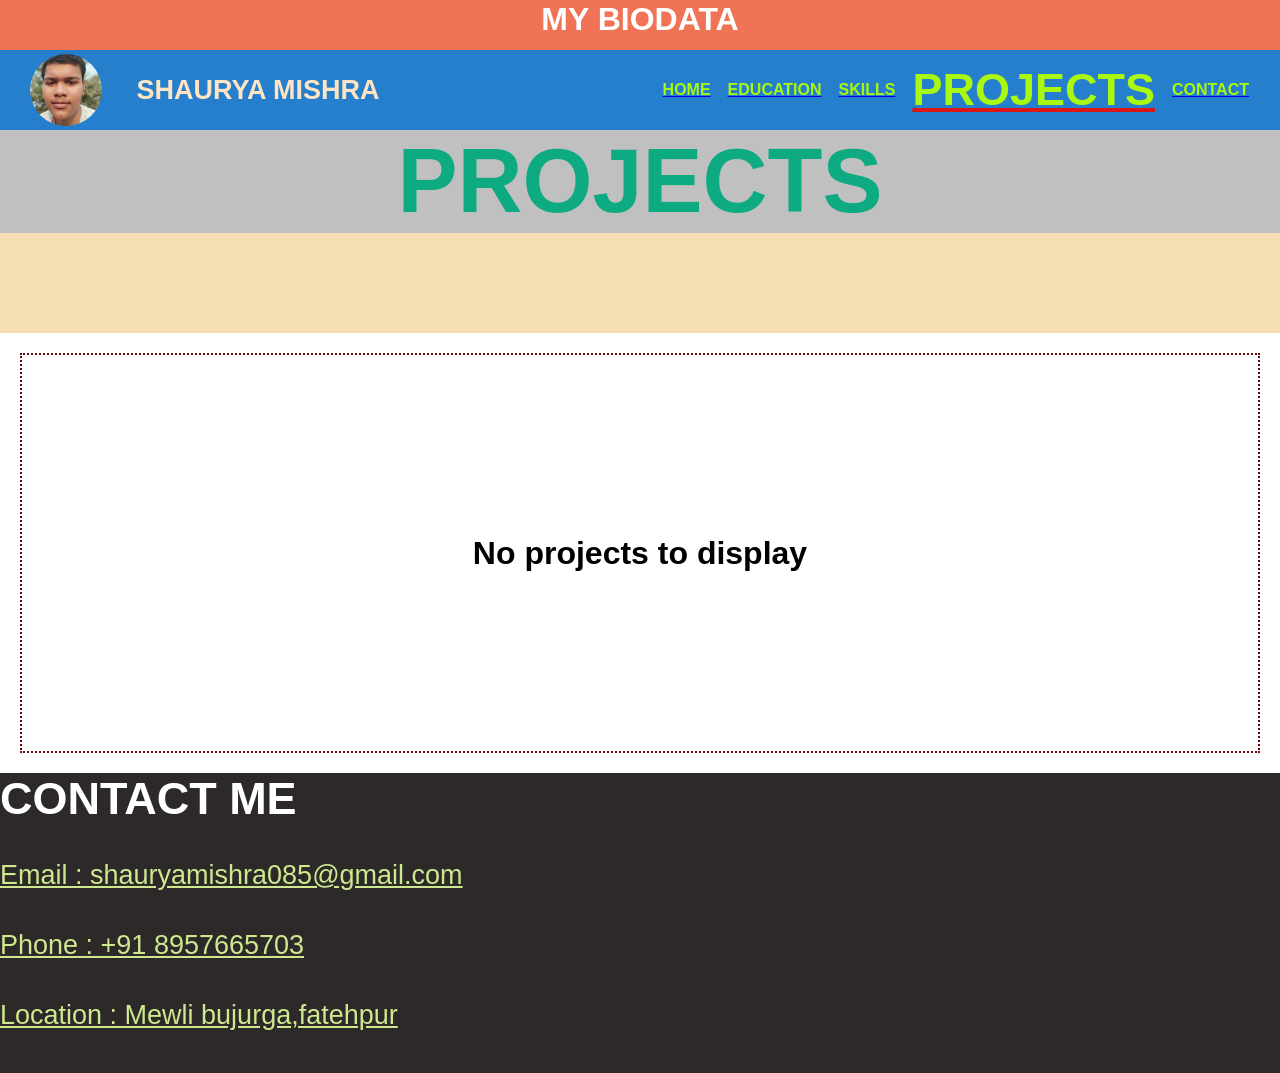
<file: projects.html>
<!DOCTYPE html>
<html lang="en">
<head>
    <meta charset="UTF-8">
    <meta name="viewport" content="width=device-width, initial-scale=1.0">
    <title>MISHRA JI PROJECTS</title>
    <link rel="stylesheet" href="style.css">

</head>
<body>
     <header>
        <div class="title-bar border">
            <div class="title-1 ">
                <h1>MY BIODATA</h1>
            </div>
        
        </div>
        <div class="navbar ">
            <div class="nav-brand">
                <div class="nav-logo-container">
                    <img src="IMG_20260111_151426 (1).jpg" class="nav-logo" alt="Logo">
                </div>
                <div class="nav-name border">
                    <h2 class="border">SHAURYA MISHRA</h2>
                </div>
                
            </div>
            <div class="nav-ops ">
                <a class="border " href="index.html">
                <p>HOME</p></a>
                <a class="border" href="education.html">
                <p>EDUCATION</p></a>
                <a class="border"   href="skills.html">
                <p>SKILLS</p></a>
                <a class="border now" href="projects.html">
                <p>PROJECTS</p></a>
                <a class="border"   href="contact.html">
                <p>CONTACT</p></a>
            </div>
                
            </div>
        </div>
    
    </header>
    <div class="education-head">
       
        <h2><i class="fa-solid fa-diagram-project"></i>PROJECTS</h2>
    </div>
    <div class="projects">
        <div class="gap"></div>
        <div class="line">
            <h1> No projects to display </h1>
        </div>
    </div>
    <footer>
        <div class="foot-panel">
            <div class="contact">
                <h2>CONTACT ME</h2><br>
                <p class="ctc"><i class="fa-solid fa-envelope"></i><a target="_blank" href="mailto:shauryamishra085@gmail.com"> Email : shauryamishra085@gmail.com</a></p><br>
                <p class="ctc"><i class="fa-solid fa-phone"></i><a target="_blank" href="tel:+918957665703"> Phone : +91 8957665703</a></p><br>
                <p class="ctc"><i class="fa-solid fa-location-dot"></i><a target="_blank" href="https://maps.app.goo.gl/XJ92yzuGmpf27vr69"> Location : Mewli bujurga,fatehpur</a></p><br>
            </div>
        </div>

    </footer>
    
</body>
</html>
</file>
<file: style.css>
/* Reset default browser margins and paddings for all elements */
/* सभी ब्राउज़र के डिफ़ॉल्ट मार्जिन और पैडिंग हटाएं */
* {
    margin: 0px;
    padding: 0px;
    font-family: Arial, Helvetica, sans-serif; /* Default font for the website */
    box-sizing: border-box; /* Includes padding and border in the element's total width and height */
}

/* Default border style (invisible/transparent by default) */
/* डिफ़ॉल्ट बॉर्डर स्टाइल (पहले से छिपा हुआ) */
.border {
    border: 1px solid transparent;
}

/* Hover effect on elements with 'border' class - shows a green border */
/* hover पर बॉर्डर को थोड़ा बड़ा दिखाने का effect */
.border:hover {
   transform: scale(1.08)
}

/* Top bar containing the 'MY BIODATA' title */
/* शीर्ष बार जिसमें MY BIODATA शीर्षक है */
.title-bar {
    height: 50px;
    background-color: rgb(241, 115, 86); /* Orange/Red background */
    display: flex; /* Flexbox for layout */
    text-align: center;
    justify-content: center; /* Horizontally centers the title */
    width: 100%;
    max-width: 100%;
    /* AI edited: fixed width value */
}

/* Styling for the main title text */
.title-1 {
    text-align: center;
    align-items: center;
    justify-content: center ;
    color: white;
}
.now{
    font-size: 5vh;
    color: rgb(220, 21, 21);
    font-weight: bold;
}

/* Main Navigation Bar */
/* मुख्य नेविगेशन बार */
.navbar {
    background-color: rgb(38, 127, 204); /* Blue background */
    height: 80px;
    margin-top: 0%;
    display: flex; /* Flexbox to arrange items horizontally */
    justify-content: space-between; /* Puts space between the left side (brand) and right side (ops) */
    padding: 0 30px; /* Left and right padding inside the navbar */
    align-items: center; /* Vertically centers the items inside the navbar */
    width: 100%;
    max-width: 100%;
    flex-wrap: wrap; /* AI edited: allow navbar items to wrap on small screens */
}

/* Group container for the Logo and Name on the left side */
/* बाईं ओर लोगो और नाम के समूह के लिए कंटेनर */
.nav-brand {
    display: flex; /* Aligns logo and name in a row */
    align-items: center; /* Vertically centers logo and name */
    gap: 20px;
    justify-content: flex-start; /* AI edited: left-align logo/name */
    width: auto;
}

/* Container to hold the logo and keep its size fixed in the layout */
/* लोगो के आकार को फ़िक्स रखने वाला कंटेनर */
.nav-logo-container {
    width: 72px;
    height: 72px;
    cursor: pointer; /* Shows a hand icon when hovering the container */
}

/* Logo image styling */
/* लोगो इमेज की स्टाइलिंग */
.nav-logo {
    width: 72px;
    height: 72px;
    border-radius: 50%; /* Makes the image perfectly round */
    object-fit: cover; /* Ensures the image covers the area without stretching */
    transition: all 0.4s ease; /* Smooth animation for hover effects */
    position: relative;
    z-index: 100; /* Keeps the logo above other standard elements */
}

/* Logo Hover Effect: Shows the image in full size at the center of the screen */
/* Applying hover to the container fixes the flickering (shivering) issue */
.nav-logo-container:hover .nav-logo {
    position: fixed; /* Takes the image out of normal flow and fixes it to the screen */
    top: 50%; /* Centers vertically */
    left: 50%; /* Centers horizontally */
    transform: translate(-50%, -50%); /* Adjusts position to perfectly center the image */
    width: auto;
    height: auto;
    max-width: 90vw; /* Maximum width is 90% of the viewport width */
    max-height: 90vh; /* Maximum height is 90% of the viewport height */
    border-radius: 8px; /* Slightly rounded corners instead of full circle */
    z-index: 1000; /* Brings the image to the very front */
    box-shadow: 0 0 0 100vmax rgba(0, 0, 0, 0.7); /* Creates a dark semi-transparent overlay covering the rest of the screen */
}

/* Styling for your name in the navbar */
/* नेवबार में आपके नाम की स्टाइलिंग */
.nav-name {
    color: bisque; /* Light yellowish-brown color */
    font-size: 2vh;
    font-weight: bold;
    align-items: center;
    text-align: center;
    justify-content: center;
    display: flex;
}
.nav-name h2{justify-content: center;
    width: 30vh;
    writing-mode: horizontal-tb;
    text-orientation: upright;
}   

/* Container for the navigation options (Home, Education, etc.) on the right side */
/* दाईं ओर navigation links के लिए कंटेनर */
.nav-ops {
    display: flex; /* Arranges the options in a row */
    text-align: center;
    align-items: center;
    margin-left: auto; /* Right-align navigation */
    flex-wrap: wrap; /* Wrap on smaller screens */
    gap: 15px;
    /* AI edited: fixed page links alignment */
}

/* Styling for individual options (p tags) inside the navigation */
.nav-ops p {
    margin: 0;
    display: inline;
    font-weight: bold;
    color: rgb(170, 247, 16); /* Neon green text color */
}
/* हीरो सेक्शन - मुख्य बैनर */
/* पेज का प्रमुख भाग जो आकर्षक परिचय देता है */
.hero {
    background-color: bisque; /* पीला बैकग्राउंड रंग */
    height: 600px; /* ऊंचाई 600 पिक्सेल */
    display: flex; /* फ्लेक्सबॉक्स लेआउट */
    align-items: center; /* बीच में वर्टिकली सेंटर करें */
    justify-content: space-between; /* दोनों तरफ जगह बनाएं */
    padding: 0 40px; /* दोनों ओर 40px पैडिंग */
}
.hero-img{
    width: auto; /* हीरो सेक्शन का आधा हिस्सा इमेज के लिए */
    height: 100%; /* पूरी ऊंचाई */
    display: flex;
    /* हीरो इमेज को बीच में लाने के लिए flex कंटेनर */
}
.hero-txt details summary{
    font-size: 10vh;
    font-weight: bold;
    color: rgb(33, 225, 23); /* नीला रंग */
    cursor: pointer; /* कर्सर को पॉइंटर में बदलें */
    list-style: none; /* डिफ़ॉल्ट डिस्क को हटाएं */
    /* ABOUT ME शीर्षक को जोरदार बनाना */
}
.hero-txt details:hover {
    transform: translateX(2.5vh); /* होवर पर नारंगी रंग */
}
.hero-img :hover {
    transform: scale(1.08)}
.txt{
    font-size: 2vh;
    color: rgb(107, 11, 191);
    cursor:pointer;
    font-weight: bold;
    text-align: justify;
}
.foot-panel{
    height: 300px;
    background-color: rgb(45, 41, 40); /* Orange/Red background */
    display: flex; /* Flexbox for layout */
    /* Horizontally centers the title */
    /* संपर्क जानकारी को ठीक से प्रदर्शित करने वाला फूटर */
}
.contact p{
    font-size: 5vh;
    color: rgb(255, 255, 255);
    text-align: left;
    /* contact पैराग्राफ को सफेद और readable बनाना */
}
.contact a{
    font-size: 3vh;
    color: rgb(205, 232, 142);
    text-align: left;
}
.contact h2{
    font-size: 5vh;
    color: rgb(255, 255, 255);
    text-align: left;
    /* contact heading को ग्लोबल फूटर स्टाइल देना */
}
.ctc:hover{
    transform: translateX(2.5vh);
}
/* शिक्षा सेक्शन हेडर */
.education-head{
    background-color: silver;
    height: fit-content;
    text-align: center;
    align-items: center;
}
.education-head h2{
    font-size: 10vh;
    color: rgb(14, 171, 131); /* नीला रंग */
    cursor: pointer; /* कर्सर को पॉइंटर में बदलें */
}
.high{
    background-color: rgb(241, 115, 86); /* Orange/Red background */
    height: fit-content;
    text-align: center;
    align-items: center;

}
.inter{
    background-color: rgb(38, 127, 204); /* Blue background */
    height: fit-content;
    text-align: center;
    align-items: center;
}
.pursue{
    background-color: rgb(161, 43, 13); /* Orange/Red background */
    height: fit-content;
    text-align: center;
    align-items: center;
}
.gap{
    height: 100px;
    background-color: wheat;
}
/* स्किल्स सेक्शन हेडर */
.skills-head{
    background-color: rgb(229, 19, 19);
    height: fit-content;
    text-align: center;
    align-items: center;
}
.skills-head h2{
    font-size: 10vh;
    color: rgb(255, 255, 255); /* नीला रंग */
    cursor: pointer; /* कर्सर को पॉइंटर में बदलें */
}
/* बेसिक स्किल्स बॉक्स */
.basic{
    background-color: rgb(229, 117, 192); /* Blue background */
    height: fit-content;
   
}
.basic ul{
    padding-left: 40px;
    text-align: center;
    align-items: center;

}
.basic h1{
    font-size: 5vh;
    color: rgb(255, 255, 255);
    font-weight: bold;
    text-align: center;
    background-color: rgb(225, 12, 12);
}
.basic li{
    font-size: 3vh;
    color: rgb(185, 241, 199);
    padding: 10px;
    font-weight: bold;
    text-align: center;
    align-items: center;
    line-height: 1.5;
    vertical-align: middle;
}
/* प्रोग्रेस सेक्शन का शीर्षक */
.progress h1{
    font-size: 5vh;
    color: rgb(255, 255, 255);
    font-weight: bold;
    text-align: center;
    background-color: rgb(137, 6, 244);
}
.progress ul{
    padding-left: 40px;
    text-align: center;
    align-items: center;
    color: tan;

}
.line{
    display: flex;
    height: 400px;
    margin: 20px;
    background-color: rgb(255, 255, 255);
    border: 2px dotted rgb(103, 6, 6);
    justify-content: center;
    align-items: center;
}
.cont-me{

    color: rgb(255, 255, 255);
    font-weight: bold;
    background-color: rgb(137, 6, 244);
}
/* संपर्क फ़ॉर्म की स्टाइल */
.cont-form{
    background-color: white;
    color: black;
    align-items: center;
    text-align: center;
    
    }
.cont-form input, .cont-form textarea{
    width: 80%;
    padding: 10px;
    margin: 10px 0;
    border: 1px solid #ccc;
    border-radius: 4px;
}
.cont-form input[type="submit"]{
    background-color: rgb(137, 6, 244);
    color: white;
    border: none;
    cursor: pointer;
    width: 40%;
}
.cont-form input[type="submit"]:hover{
    background-color: rgb(103, 6, 6);
}
.cont-form textarea{
    height: 150px;
    resize: none;
}

/* Responsive code: छोटे स्क्रीन पर layout adjust करेगा */
/* AI edited: responsive styles added */
@media (max-width: 768px) {
    .navbar {
        flex-direction: column;
        align-items: center;
        padding: 12px 10px;
        height: auto;
    }
    .now{
        font-size: 5%;
    }
    .nav-brand {
        justify-content: center;
        gap: 15px;
        width: 100%;
    }
    .nav-logo-container {
        width: 60px;
        height: 60px;
    }
    .nav-logo {
        width: 60px;
        height: 60px;
    }
    .nav-name h2 {
        font-size: 1rem;
        width: auto;
    }
    .nav-ops {
        margin-left: 0;
        justify-content: center;
        flex-wrap: wrap;
        gap: 10px;
    }
    .nav-ops p {
        margin-left: 0;
        font-size: 0.95rem;
        padding: 5px 8px;
    }
    .hero {
        flex-direction: column;
        align-items: center;
        justify-content: center;
        padding: 20px 10px;
        height: auto;
    }
    .hero-img {
        width: 100%;
        height: auto;
    }
    .hero-img img {
        max-width: 90%;
        height: auto;
    }
    .hero-txt details summary {
        font-size: 6vw;
    }
    .txt {
        font-size: 1rem;
    }
    .foot-panel {
        flex-direction: column;
        align-items: center;
        padding: 20px 10px;
    }
    .contact h2 {
        font-size: 1.5rem;
    }
    .contact p,
    .contact a {
        font-size: 1rem;
    }
    .education-head h2,
    .skills-head h2,
    .basic h1,
    .progress h1 {
        font-size: 2rem;
    }
    .basic li,
    .progress ul {
        font-size: 1rem;
    }
    .cont-form input,
    .cont-form textarea {
        width: 90%;
    }
    .cont-form input[type="submit"] {
        width: 60%;
    }
}

@media (max-width: 480px) {
    .navbar {
        padding: 10px 5px;
    }
    .hero {
        padding: 15px 8px;
    }
    .hero-txt details summary {
        font-size: 5.5vw;
    }
    .contact h2 {
        font-size: 1.3rem;
    }
    .contact p,
    .contact a {
        font-size: 0.95rem;
    }
    .nav-ops p {
        font-size: 0.9rem;
        padding: 4px 6px;
    }
}

/* Landscape mode adjustments */
/* लैंडस्केप मोड में लेआउट सुधार */
/* AI edited: landscape mode fixes */
@media (orientation: landscape) and (max-height: 650px) {
    .hero {
        flex-direction: row;
        align-items: center;
        justify-content: space-between;
        padding: 15px 20px;
        min-height: 50vh;
    }
    .hero-img {
        width: 45%;
        height: auto;
    }
    .hero-img img {
        max-width: 100%;
        height: auto;
    }
    .hero-txt {
        width: 50%;
        text-align: left;
    }
    .hero-txt details summary {
        font-size: 4vw;
    }
    .contact p,
    .contact a {
        font-size: 0.95rem;
    }
    .foot-panel {
        flex-direction: row;
        justify-content: space-between;
        align-items: flex-start;
        padding: 20px 30px;
    }
}
</file>
